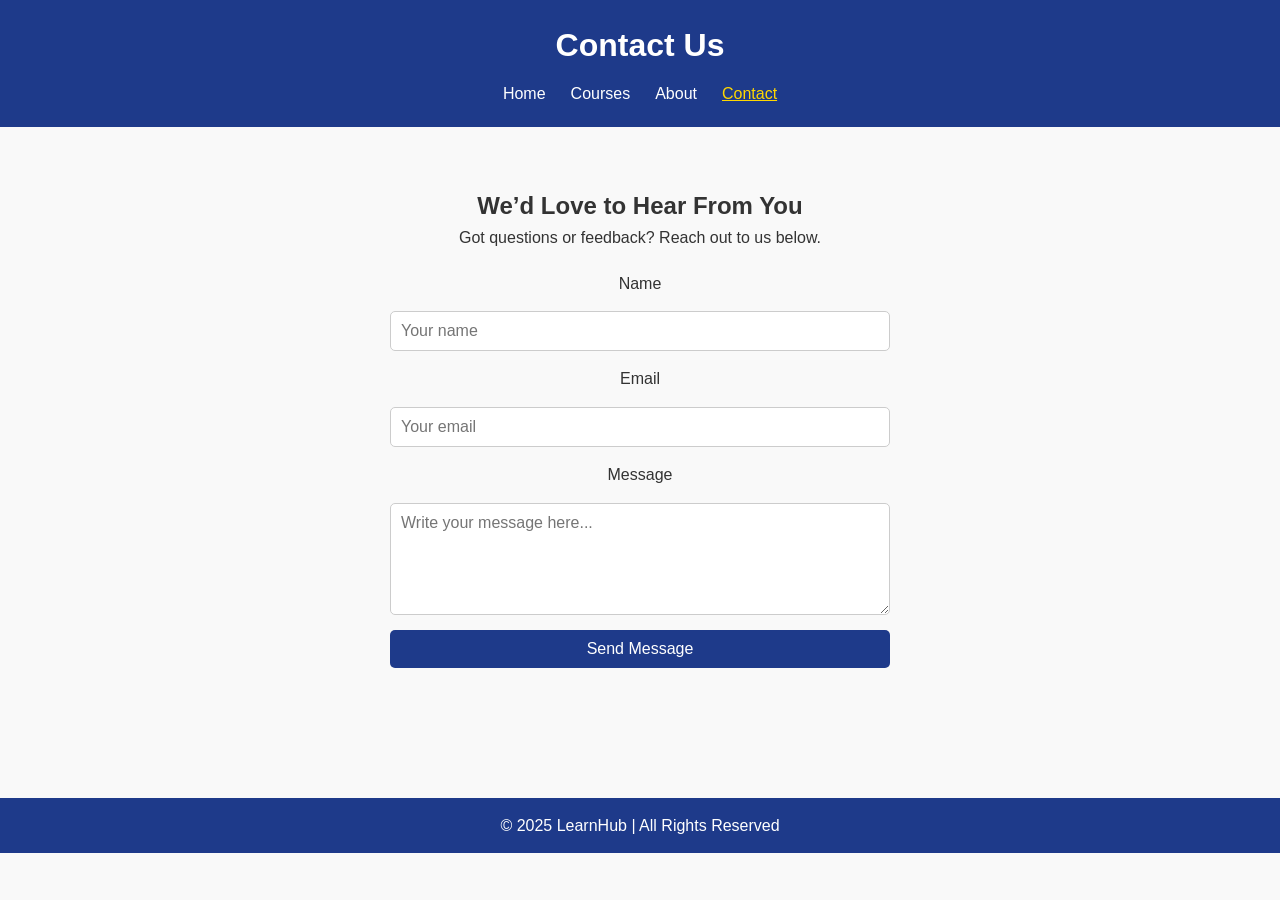
<file: contact.html>
<!DOCTYPE html>
<html lang="en">
<head>
  <meta charset="UTF-8">
  <meta name="viewport" content="width=device-width, initial-scale=1.0">
  <title>Contact - LearnHub</title>
  <link rel="stylesheet" href="style.css">
</head>
<body>
  <header>
    <h1>Contact Us</h1>
    <nav>
      <ul>
        <li><a href="index.html">Home</a></li>
        <li><a href="courses.html">Courses</a></li>
        <li><a href="about.html">About</a></li>
        <li><a href="contact.html" class="active">Contact</a></li>
      </ul>
    </nav>
  </header>

  <section class="contact">
    <h2>We’d Love to Hear From You</h2>
    <p>Got questions or feedback? Reach out to us below.</p>

    <form>
      <label>Name</label>
      <input type="text" placeholder="Your name" required>

      <label>Email</label>
      <input type="email" placeholder="Your email" required>

      <label>Message</label>
      <textarea rows="5" placeholder="Write your message here..." required></textarea>

      <button type="submit">Send Message</button>
    </form>
  </section>

  <footer>
    <p>© 2025 LearnHub | All Rights Reserved</p>
  </footer>
</body>
</html>
</file>
<file: style.css>
* {
  margin: 0;
  padding: 0;
  box-sizing: border-box;
  font-family: "Poppins", sans-serif;
}

body {
  background: #f9f9f9;
  color: #333;
  line-height: 1.6;
}

/* Header */
header {
  background: #1e3a8a;
  color: white;
  text-align: center;
  padding: 20px 0;
}

header h1 {
  margin-bottom: 10px;
}

nav ul {
  list-style: none;
  display: flex;
  justify-content: center;
  gap: 25px;
}

nav a {
  color: white;
  text-decoration: none;
  font-weight: 500;
}

nav a:hover,
nav a.active {
  text-decoration: underline;
  color: #ffd700;
}

/* Hero Section */
.hero {
  background: url("images/hero.jpg") center/cover no-repeat;
  color: white;
  text-align: center;
  padding: 120px 20px;
}

.hero h2 {
  font-size: 2.5rem;
  margin-bottom: 10px;
}

.hero .btn {
  display: inline-block;
  margin-top: 15px;
  background: white;
  color: #1e3a8a;
  padding: 10px 20px;
  border-radius: 5px;
  text-decoration: none;
  font-weight: 600;
}

/* Features Section */
.features {
  text-align: center;
  padding: 60px 20px;
}

.features h2 {
  margin-bottom: 30px;
}

.cards {
  display: flex;
  flex-wrap: wrap;
  justify-content: center;
  gap: 20px;
}

.card {
  background: white;
  width: 280px;
  padding: 20px;
  border-radius: 10px;
  box-shadow: 0 2px 8px rgba(0, 0, 0, 0.1);
}

/* Courses Page */
.courses {
  display: flex;
  flex-wrap: wrap;
  justify-content: center;
  gap: 30px;
  padding: 60px 20px;
}

.course-card {
  background: white;
  width: 300px;
  border-radius: 10px;
  box-shadow: 0 2px 8px rgba(0, 0, 0, 0.1);
  overflow: hidden;
  text-align: center;
}

.course-card img {
  width: 100%;
  height: 180px;
  object-fit: cover;
}

.course-card h3 {
  margin: 15px 0 10px;
}

.course-card p {
  padding: 0 15px 15px;
}

.btn {
  display: inline-block;
  background: #1e3a8a;
  color: white;
  text-decoration: none;
  padding: 10px 20px;
  border-radius: 5px;
  margin-bottom: 15px;
}

/* About Page */
.about {
  display: flex;
  flex-wrap: wrap;
  align-items: center;
  justify-content: center;
  padding: 60px 20px;
  gap: 40px;
}

.about img {
  width: 300px;
  border-radius: 10px;
}

.about-text {
  max-width: 500px;
}

/* Contact Page */
.contact {
  text-align: center;
  padding: 60px 20px;
}

form {
  max-width: 500px;
  margin: 20px auto;
  display: flex;
  flex-direction: column;
  gap: 15px;
}

input, textarea {
  padding: 10px;
  border: 1px solid #ccc;
  border-radius: 5px;
  font-size: 1rem;
}

button {
  background: #1e3a8a;
  color: white;
  border: none;
  padding: 10px;
  border-radius: 5px;
  font-size: 1rem;
  cursor: pointer;
}

button:hover {
  background: #162c6e;
}

/* Footer */
footer {
  background: #1e3a8a;
  color: white;
  text-align: center;
  padding: 15px 0;
  margin-top: 50px;
}
</file>
